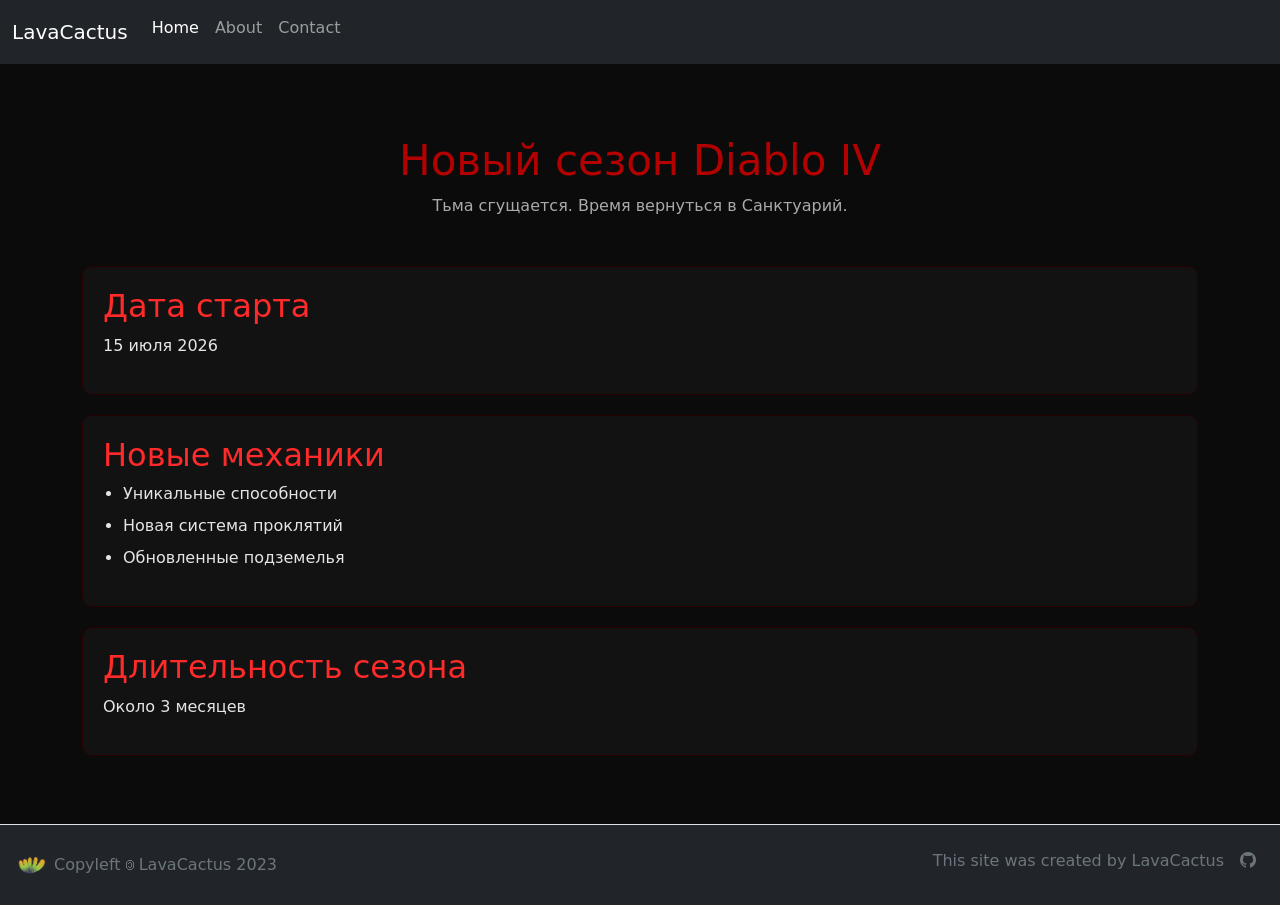
<file: .build/index.html>
<!DOCTYPE html>
<html class="no-js h-100">

<head>
  <meta charset="utf-8">
  <meta http-equiv="X-UA-Compatible" content="IE=edge,chrome=1">
  <title>
    
    LavaCactus
    
  </title>
  <meta name="description" content="">
  <meta name="viewport" content="width=device-width">
  <link rel="icon" type="image/x-icon" href="/static/images/favicon.ico" />
  <link rel="stylesheet" href="https://cdn.jsdelivr.net/npm/bootstrap-icons@1.10.5/font/bootstrap-icons.css">
  <link rel="stylesheet" href="/static/css/bootstrap.css">
  <link rel="stylesheet" href="/static/css/style.css">
</head>

<body class="d-flex flex-column h-100">
  <nav class="navbar navbar-expand-md navbar-dark bg-dark mb-4">
    <div class="container-fluid">
      <a class="navbar-brand" href="/">LavaCactus</a>
      <button class="navbar-toggler" type="button" data-bs-toggle="collapse" data-bs-target="#navbarCollapse"
        aria-controls="navbarCollapse" aria-expanded="false" aria-label="Toggle navigation">
        <span class="navbar-toggler-icon"></span>
      </button>
      <div class="collapse navbar-collapse" id="navbarCollapse">
        <ul class="navbar-nav me-auto mb-2 mb-md-0">
          <li class="nav-item">
            <a class="nav-link active" href="/">Home</a>
          </li>
          <li class="nav-item">
            <a class="nav-link " href="/about/">About</a>
          </li>
          <li class="nav-item">
            <a class="nav-link " href="/contact/">Contact</a>
          </li>
        </ul>
      </div>
    </div>
  </nav>

  

<div class="container my-5">

    <div class="hero mb-5 text-center">
        <h1>Новый сезон Diablo IV</h1>
        <p class="subtitle">Тьма сгущается. Время вернуться в Санктуарий.</p>
    </div>

    <div class="card-custom">
        <h2>Дата старта</h2>
        <p>15 июля 2026</p>
    </div>

    <div class="card-custom">
        <h2>Новые механики</h2>
        <ul>
            <li>Уникальные способности</li>
            <li>Новая система проклятий</li>
            <li>Обновленные подземелья</li>
        </ul>
    </div>

    <div class="card-custom">
        <h2>Длительность сезона</h2>
        <p>Около 3 месяцев</p>
    </div>

</div>



  <footer
    class="footer mt-auto py-3 bg-dark d-flex flex-wrap justify-content-between align-items-center py-3 px-3 border-top">
    <div class="col-md-4 d-flex align-items-center">
      <a href="/" class="mb-3 me-2 mb-md-0 text-muted text-decoration-none lh-1">
        <img src="/static/images/logo.png" class="bi" width="30" height="24">
      </a>
      <span class="mb-3 mb-md-0 text-muted">Copyleft &#127279; LavaCactus 2023</span>
    </div>

    <ul class="nav col-md-4 justify-content-end">
      <li class="nav-item"><a href="https://lavacactus.craftsman.lol" target="_blank"
          class="nav-link px-2 text-muted">This site was created by LavaCactus</a></li>
      <li class="nav-item"><a class="nav-link px-2 text-muted" target="_blank"
          href="https://github.com/quillcraftsman/lavacactus"><i class="bi bi-github"></i></a></li>
    </ul>

  </footer>

  <script src="/static/js/vendor/jquery-3.7.0.js"></script>
  <script src="/static/js/vendor/bootstrap.js"></script>
</body>




</html>
</file>
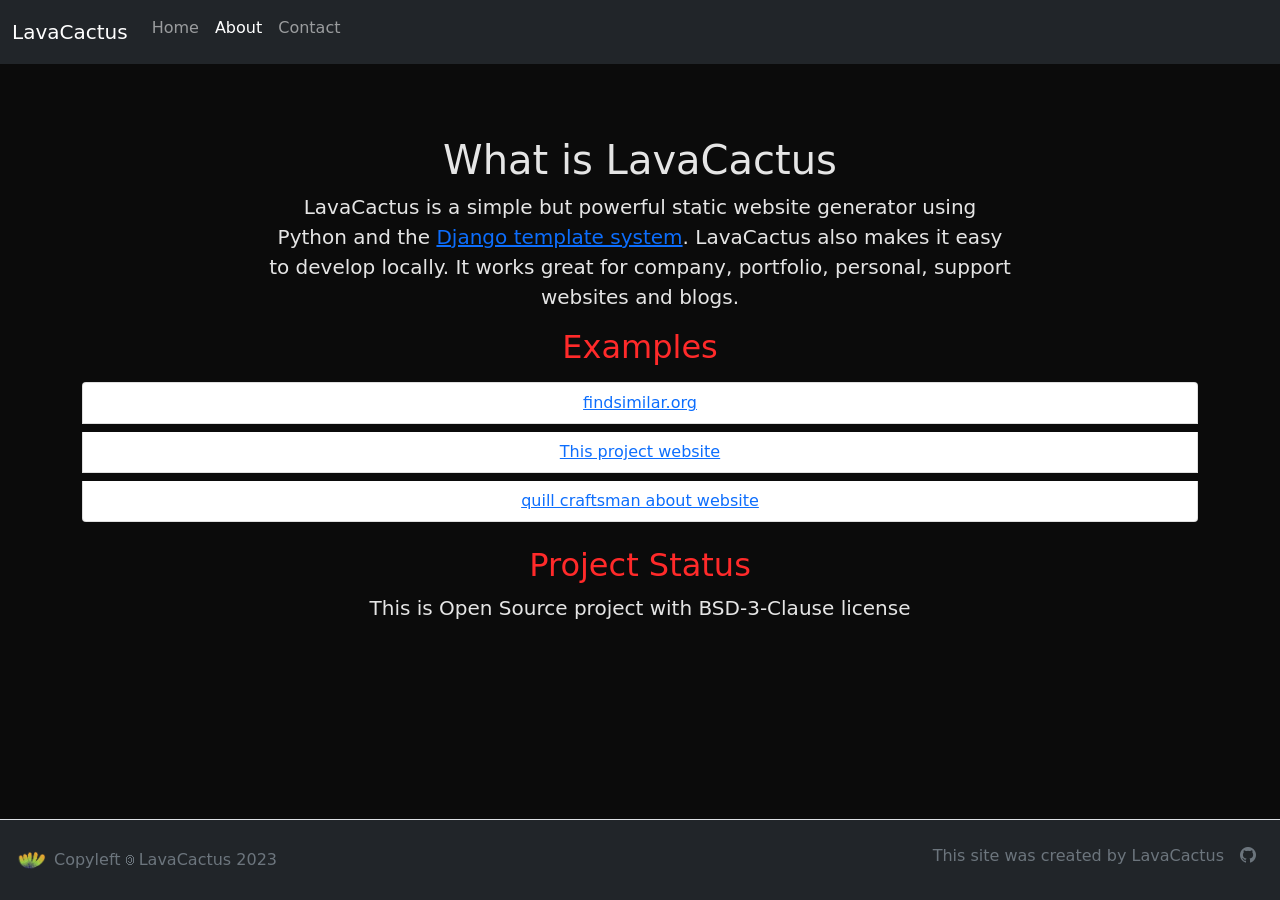
<file: .build/about/index.html>
<!DOCTYPE html>
<html class="no-js h-100">

<head>
  <meta charset="utf-8">
  <meta http-equiv="X-UA-Compatible" content="IE=edge,chrome=1">
  <title>
    
    About

  </title>
  <meta name="description" content="">
  <meta name="viewport" content="width=device-width">
  <link rel="icon" type="image/x-icon" href="/static/images/favicon.ico" />
  <link rel="stylesheet" href="https://cdn.jsdelivr.net/npm/bootstrap-icons@1.10.5/font/bootstrap-icons.css">
  <link rel="stylesheet" href="/static/css/bootstrap.css">
  <link rel="stylesheet" href="/static/css/style.css">
</head>

<body class="d-flex flex-column h-100">
  <nav class="navbar navbar-expand-md navbar-dark bg-dark mb-4">
    <div class="container-fluid">
      <a class="navbar-brand" href="/">LavaCactus</a>
      <button class="navbar-toggler" type="button" data-bs-toggle="collapse" data-bs-target="#navbarCollapse"
        aria-controls="navbarCollapse" aria-expanded="false" aria-label="Toggle navigation">
        <span class="navbar-toggler-icon"></span>
      </button>
      <div class="collapse navbar-collapse" id="navbarCollapse">
        <ul class="navbar-nav me-auto mb-2 mb-md-0">
          <li class="nav-item">
            <a class="nav-link " href="/">Home</a>
          </li>
          <li class="nav-item">
            <a class="nav-link active" href="/about/">About</a>
          </li>
          <li class="nav-item">
            <a class="nav-link " href="/contact/">Contact</a>
          </li>
        </ul>
      </div>
    </div>
  </nav>

  

<div class="text-center bg-body-tertiary">
    <div class="container py-5">
      <h1 class="text-body-emphasis">What is LavaCactus</h1>
      <p class="col-lg-8 mx-auto lead">
        LavaCactus is a simple but powerful static website generator using
          Python and the <a href="https://docs.djangoproject.com/en/dev/topics/templates/" target="_blank">Django template system</a>. LavaCactus also makes it easy to develop
          locally. It works great for company,
          portfolio, personal, support websites and blogs.
      </p>
        <h2 class="text-body-emphasis">Examples</h2>
      <p class="col-lg-8 mx-auto lead">
        <ul class="list-group">
            <li class="list-group-item"><a href="https://findsimilar.org" target="_blank">findsimilar.org</a></li>
            <li class="list-group-item"><a href="https://lavacactus.craftsman.lol" target="_blank">This project website</a></li>
            <li class="list-group-item"><a href="https://craftsman.lol" target="_blank">quill craftsman about website</a></li>
        </ul>
      </p>
        <h2 class="text-body-emphasis">Project Status</h2>
        <p class="col-lg-8 mx-auto lead">
            This is Open Source project with BSD-3-Clause license
        </p>
    </div>
  </div>


  <footer
    class="footer mt-auto py-3 bg-dark d-flex flex-wrap justify-content-between align-items-center py-3 px-3 border-top">
    <div class="col-md-4 d-flex align-items-center">
      <a href="/" class="mb-3 me-2 mb-md-0 text-muted text-decoration-none lh-1">
        <img src="/static/images/logo.png" class="bi" width="30" height="24">
      </a>
      <span class="mb-3 mb-md-0 text-muted">Copyleft &#127279; LavaCactus 2023</span>
    </div>

    <ul class="nav col-md-4 justify-content-end">
      <li class="nav-item"><a href="https://lavacactus.craftsman.lol" target="_blank"
          class="nav-link px-2 text-muted">This site was created by LavaCactus</a></li>
      <li class="nav-item"><a class="nav-link px-2 text-muted" target="_blank"
          href="https://github.com/quillcraftsman/lavacactus"><i class="bi bi-github"></i></a></li>
    </ul>

  </footer>

  <script src="/static/js/vendor/jquery-3.7.0.js"></script>
  <script src="/static/js/vendor/bootstrap.js"></script>
</body>




</html>
</file>
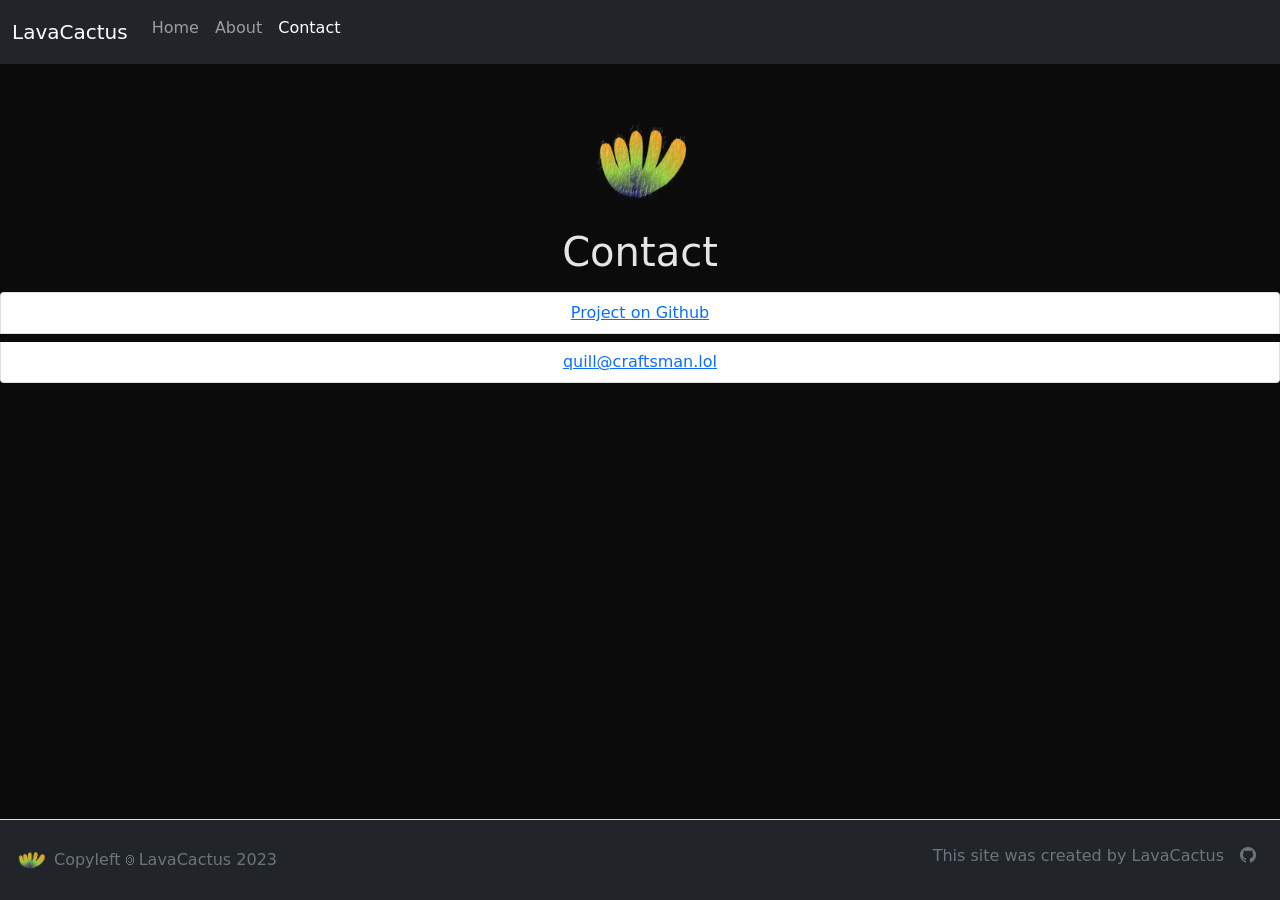
<file: .build/contact/index.html>
<!DOCTYPE html>
<html class="no-js h-100">

<head>
  <meta charset="utf-8">
  <meta http-equiv="X-UA-Compatible" content="IE=edge,chrome=1">
  <title>
    
    Contact

  </title>
  <meta name="description" content="">
  <meta name="viewport" content="width=device-width">
  <link rel="icon" type="image/x-icon" href="/static/images/favicon.ico" />
  <link rel="stylesheet" href="https://cdn.jsdelivr.net/npm/bootstrap-icons@1.10.5/font/bootstrap-icons.css">
  <link rel="stylesheet" href="/static/css/bootstrap.css">
  <link rel="stylesheet" href="/static/css/style.css">
</head>

<body class="d-flex flex-column h-100">
  <nav class="navbar navbar-expand-md navbar-dark bg-dark mb-4">
    <div class="container-fluid">
      <a class="navbar-brand" href="/">LavaCactus</a>
      <button class="navbar-toggler" type="button" data-bs-toggle="collapse" data-bs-target="#navbarCollapse"
        aria-controls="navbarCollapse" aria-expanded="false" aria-label="Toggle navigation">
        <span class="navbar-toggler-icon"></span>
      </button>
      <div class="collapse navbar-collapse" id="navbarCollapse">
        <ul class="navbar-nav me-auto mb-2 mb-md-0">
          <li class="nav-item">
            <a class="nav-link " href="/">Home</a>
          </li>
          <li class="nav-item">
            <a class="nav-link " href="/about/">About</a>
          </li>
          <li class="nav-item">
            <a class="nav-link active" href="/contact/">Contact</a>
          </li>
        </ul>
      </div>
    </div>
  </nav>

  

<div class="text-center bg-body-tertiary rounded-3">
    <img src="/static/images/logo.png" class="bi mt-4 mb-3" width="100" height="100">
   <h1 class="text-body-emphasis">Contact</h1>
    <p class="col-lg-8 mx-auto fs-5 text-muted">
       <ul class="list-group">
            <li class="list-group-item"><a href="https://github.com/quillcraftsman/lavacactus/" target="_blank">Project on Github</a></li>
            <li class="list-group-item"><a href="mailto:quill@craftsman.lol">quill@craftsman.lol</a></li>
        </ul>
    </p>
  </div>


  <footer
    class="footer mt-auto py-3 bg-dark d-flex flex-wrap justify-content-between align-items-center py-3 px-3 border-top">
    <div class="col-md-4 d-flex align-items-center">
      <a href="/" class="mb-3 me-2 mb-md-0 text-muted text-decoration-none lh-1">
        <img src="/static/images/logo.png" class="bi" width="30" height="24">
      </a>
      <span class="mb-3 mb-md-0 text-muted">Copyleft &#127279; LavaCactus 2023</span>
    </div>

    <ul class="nav col-md-4 justify-content-end">
      <li class="nav-item"><a href="https://lavacactus.craftsman.lol" target="_blank"
          class="nav-link px-2 text-muted">This site was created by LavaCactus</a></li>
      <li class="nav-item"><a class="nav-link px-2 text-muted" target="_blank"
          href="https://github.com/quillcraftsman/lavacactus"><i class="bi bi-github"></i></a></li>
    </ul>

  </footer>

  <script src="/static/js/vendor/jquery-3.7.0.js"></script>
  <script src="/static/js/vendor/bootstrap.js"></script>
</body>




</html>
</file>
<file: static/css/style.css>
body {
    background-color: #0b0b0b !important;
    color: #e5e5e5;
}

/* Заголовок */
.hero h1 {
    color: #b30000;
    font-size: 42px;
}

.subtitle {
    color: #aaa;
}

/* Карточки */
.card-custom {
    background-color: #121212;
    border: 1px solid #2a0000;
    border-radius: 10px;
    padding: 20px;
    margin-bottom: 20px;
    transition: 0.3s;
}

.card-custom:hover {
    border-color: #ff0000;
    box-shadow: 0 0 10px rgba(255, 0, 0, 0.4);
}

h2 {
    color: #ff2a2a;
}

/* Список */
ul {
    padding-left: 20px;
}

li {
    margin-bottom: 8px;
}
</file>
